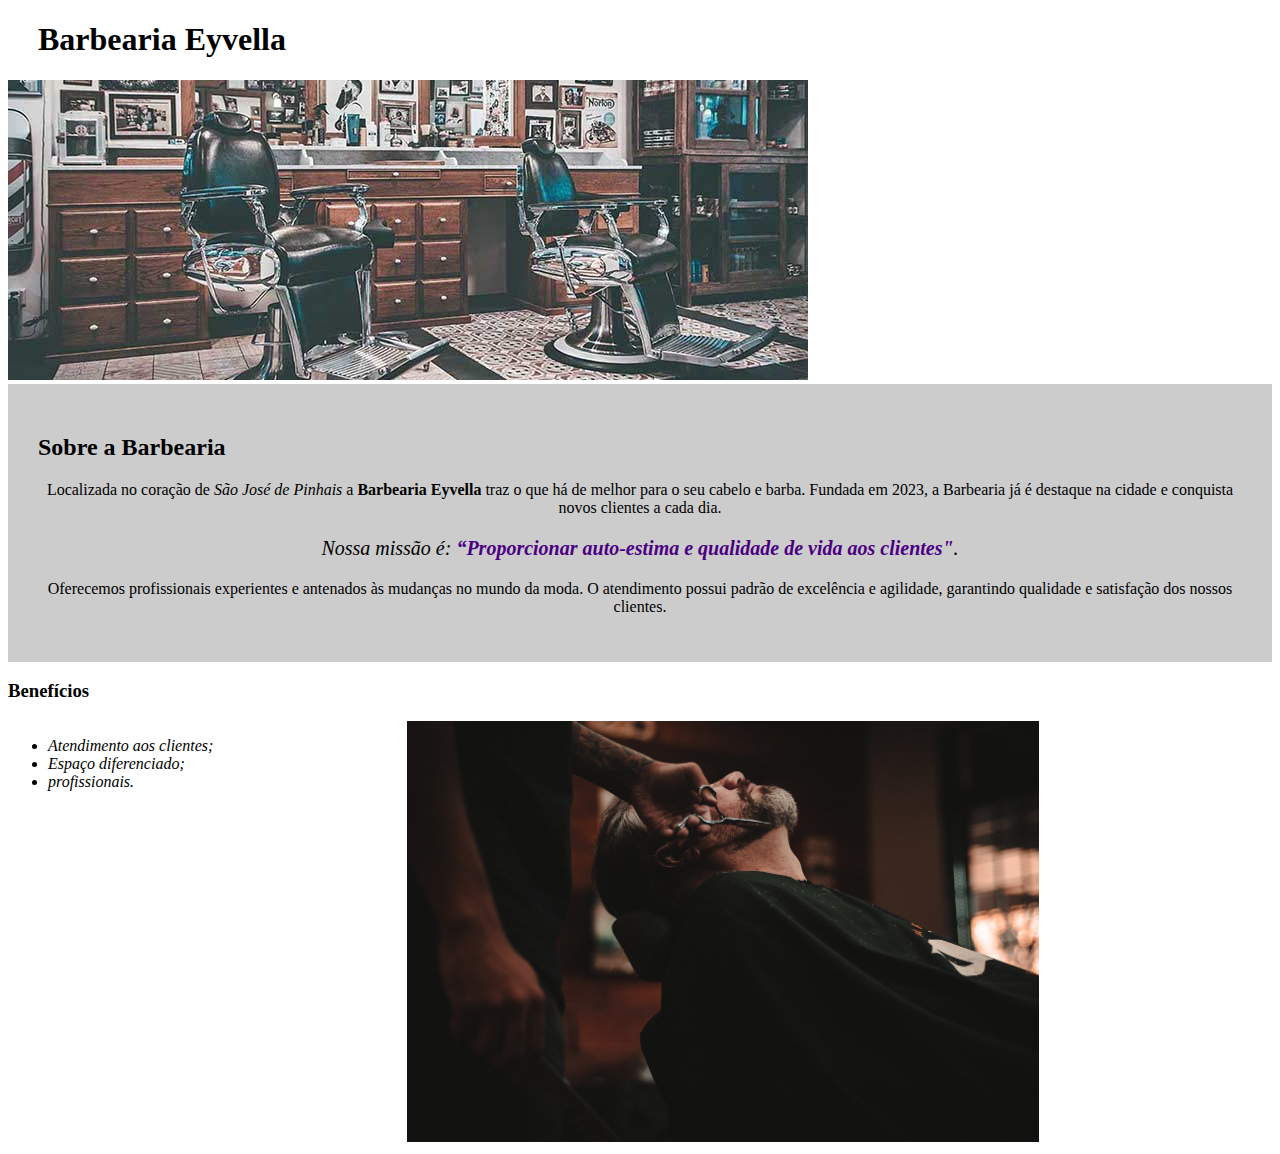
<file: index.html>
<!DOCTYPE html>
<html>

<head>
  <meta charset="utf-8">
  <meta name="viewport" content="width=device-width">
  <title>replit</title>
  <link href="style.css" rel="stylesheet" type="text/css" />

  <style>
p {
  text-align: center;
}
</style>
</head>

<body>
<header>
  <h1 class="titulo-principal">Barbearia Eyvella</h1>
</header>

<img id="banner" src="banner.jpg">

   <div class="principal">

  <h2 class="titulo-centralizado">Sobre a Barbearia</h2>

 <p>Localizada no coração de <em> São José de Pinhais </em> a <strong>Barbearia Eyvella</strong> traz o que há de melhor para o seu cabelo e barba. Fundada em 2023, a Barbearia já é destaque na cidade e conquista novos clientes a cada dia.</p>

  <p id="missao"><em>Nossa missão é: <strong>“Proporcionar auto-estima e qualidade de vida aos clientes"</strong>.</p></em>

<p>Oferecemos profissionais experientes e antenados às mudanças no mundo da moda. O atendimento possui padrão de excelência e agilidade, garantindo qualidade e satisfação dos nossos clientes.</p>
  </div>

  <div class="beneficios">
<h3 class="titulo-centralizado">Benefícios</h3>
  
 <ul>
  <li class="item">Atendimento aos clientes;</li> 
   <li class="item">Espaço diferenciado;</li>
   <li Class="item">profissionais.</li>
 </ul>
  
  <img src="beneficios.jpg"id="beneficios">
    </div>
</body>

</html>
</file>
<file: style.css>
.centralizado {
  text-align: center;
}

p{
  text-align: center;
}

#missao{
  font-size: 20px;
}

em strong {
  color: indigo;
}
#amem{
  width: 100%;
}
.titulo-principal{
  padding-left: 30px;
}

.principal{

  background-color: #cccccc;
  padding: 30px;
}
 #beneficios{
  width: 50%;
  
}
ul{
  display: inline-block;
  vertical-align: top;
  widht: 20%;
  margin-right: 15%;
  
}
.item {
   font-style: italic
}
</file>
